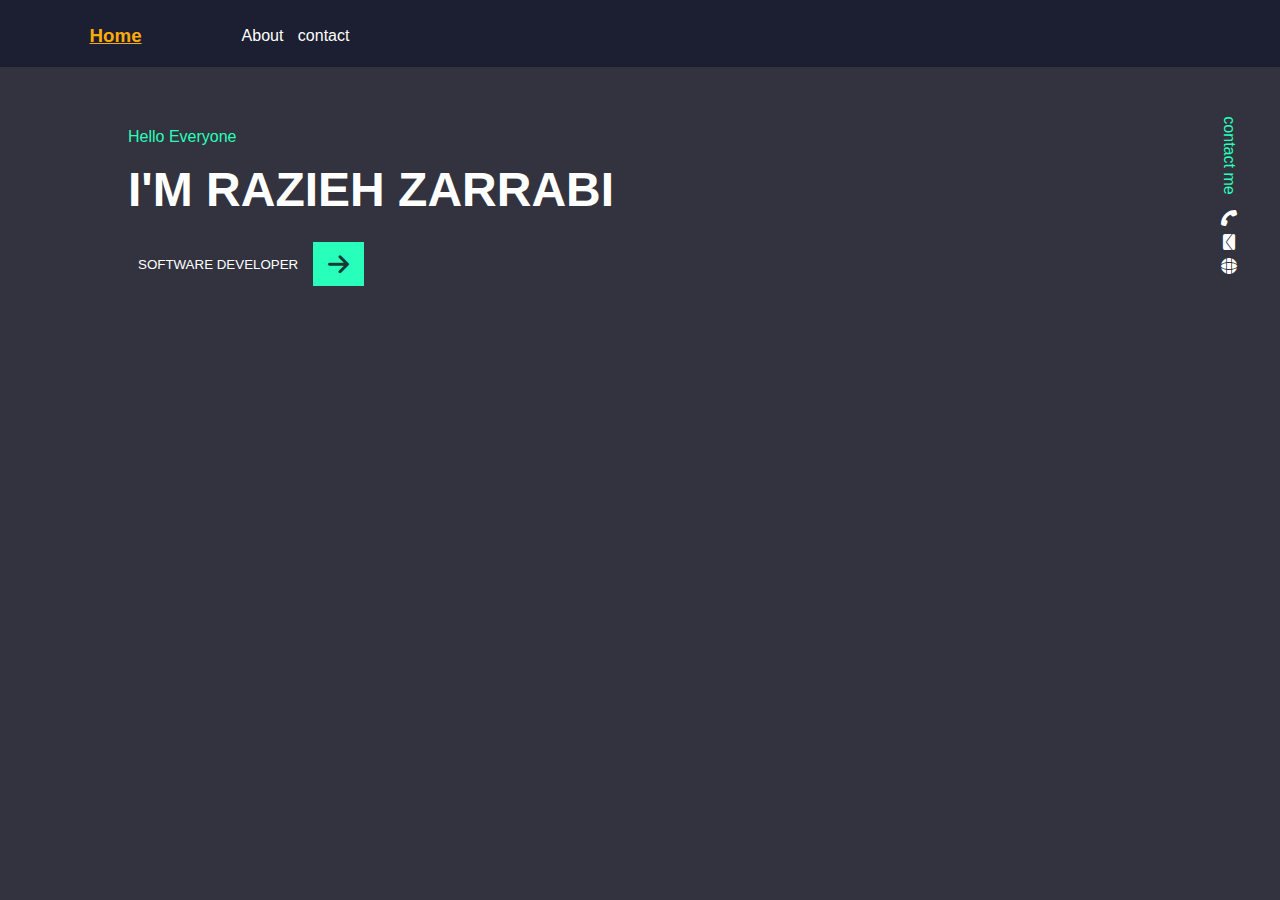
<file: index.html>
<!DOCTYPE html>

<html>

<head>
    <title>website basics</title>

    <link rel="stylesheet" href="https://cdnjs.cloudflare.com/ajax/libs/font-awesome/6.6.0/css/all.min.css">
    <link rel="stylesheet" href="./css/style.css">
</head>

<body>
    <header>
        <a class="active" href=" ./index.html">
            <h3>Home</h3>
        </a>

        <nav>
            <a href=" ./about.html">About</a>
            <a href=" ./contact.html">contact</a>
        </nav>
    </header>

    <main>
        <section>
            <!-- This is how you add inline styles -->
            <!-- <p style="color: orange; background-color: Lighteagreen;">Hello Everyone.</p> -->
            <p>Hello Everyone</p>
            <h1>I'm Razieh Zarrabi</h1>
            <button>software Developer<i class="fa-solid fa-arrow-right"></i></button>
        </section>

        <aside>
            <p>contact me</p>
            <i class="fa-solid fa-phone"></i>
            <i class="fa-solid fa-envelope"></i>
            <i class="fa-solid fa-globe"></i>
        </aside>
    </main>
</body>

</html>
</file>
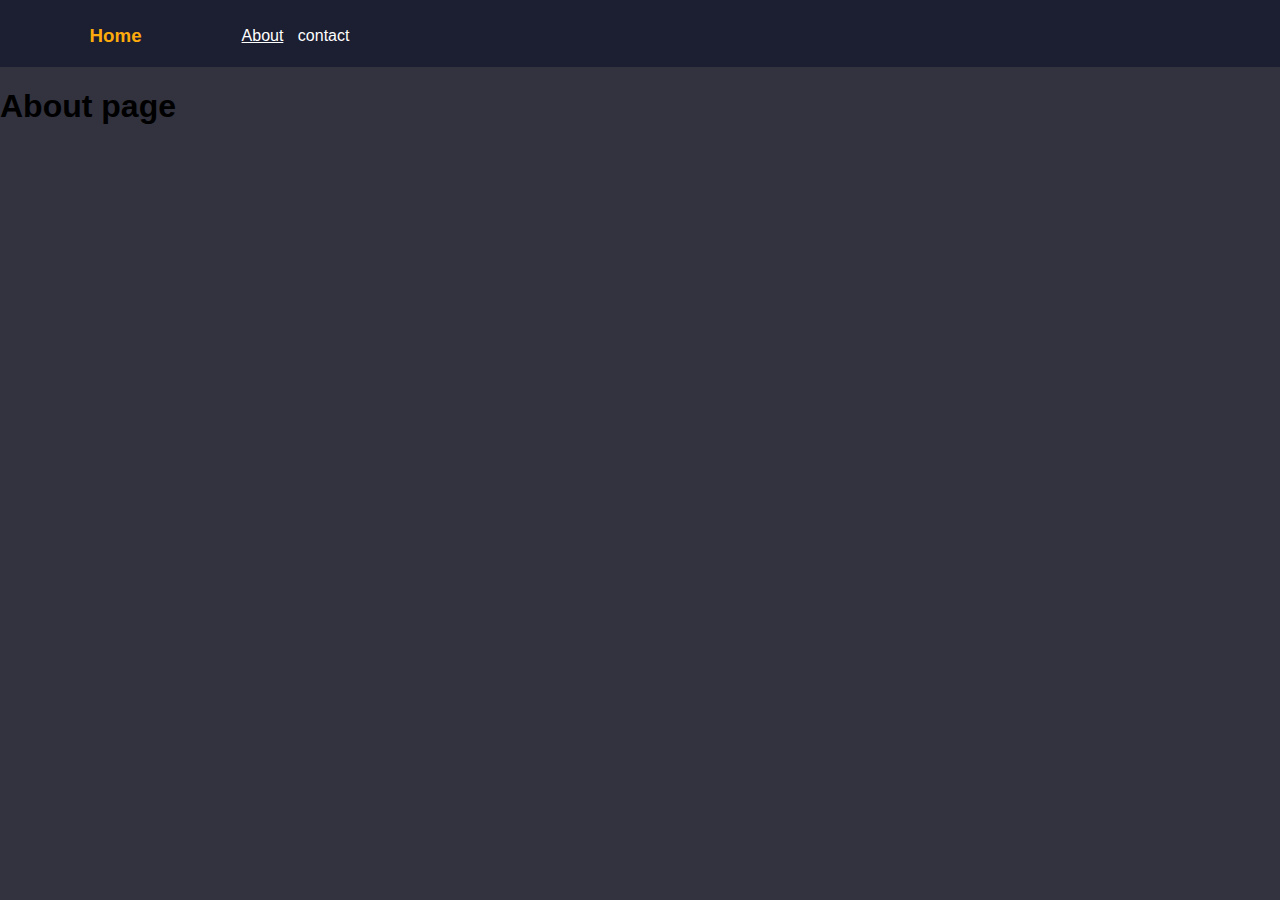
<file: about.html>
<!DOCTYPE html>
<html lang="en">

<head>
    <meta charset="LTF-8">
    <mela name="veiwport" content="width=device-width.initial-scale=1.0">
        <title>About</title>

        <link rel="stylesheet" href="./css/style.css">
</head>

<body>
    <header>
        <a href=" ./index.html">
            <h3>Home</h3>
        </a>

        <nav>
            <a class="active" href=" ./about.html">About</a>
            <a href=" ./contact.html">contact</a>

        </nav>
    </header>
    <h1>About page</h1>
</body>

</html>
</file>
<file: css/style.css>
root {
--green: #28ffba ;   
}

body {
    background: #131521de;
    margin: 0;
    font-family: sans-serif;
    overflow-x: hidden;
}



h3 {
    margin: 0;
    font-family: sans-serif;
}

a {
    text-decoration: none;
}

@keyframes slide-in {
    from {
        transform: translateX(-300%);

    }

    to {
        transform: translateX(0);
    }
}




header {
    /* Aligns the direct children on a row left to right */
    display: flex;
    /* once you set display: flex. you can align items vertically and horizontally with flexbox properties */
    /* Align items will align the direct children on the y-axis (top to bottom) */
    align-items: center;
    /* push the direct children as far apart as possible.using the space between them (x-axis) */
    justify-content: space-between 29;
    background: #191c2fde;
    padding: 25px 7% 20px;
}
header a {
    color: #fdab0c;
}

header a:hover,
header a.active {
    text-decoration: underline;
}

header nav {
    /* Percentage values are always a percentage of the parent's value(width/height) */
    margin-left: 100px;
}


header nav a {
    color: #fff;

}

header nav a:not(:last-child) {
    margin-right: 10px;
}

main {
    display: flex;
    justify-content: space-between;
    padding: 45px 3% 0 10%;

}
section p {   
color: #28ffba;
}
section h1 {
    color: #fff;
    font-size: 48px;
    text-transform: uppercase;
    margin: 0 0 25px;
    animation: slide-in 2s;
}
section button {
    background: none;
    border: 2px solid var(--green);
    padding:0 0 0 10px;
    color: #fff;
    text-transform: uppercase;
    cursor: pointer;
    display: flex;
    align-items: center;
    transition: all 4s;
}
section button i {
color: #131521de;
font-size: 1.5rem;
background: #28ffba;
padding: 10px 15px;
margin-left: 15px;
}

section button:hover {
    background: #28ffba;
    color: #131521de;
    font-weight: bold;
    transform: translateX(10px);
}

aside {
  display: flex; 
  align-items: center;
  transform: rotate(90deg); 
  position: relative;
  left: 70px;
}

aside p {
   color: #28ffba;
   margin-right: 15px;
}

aside i {
    color: #fff;
    margin-right: 8px;
}
</file>
